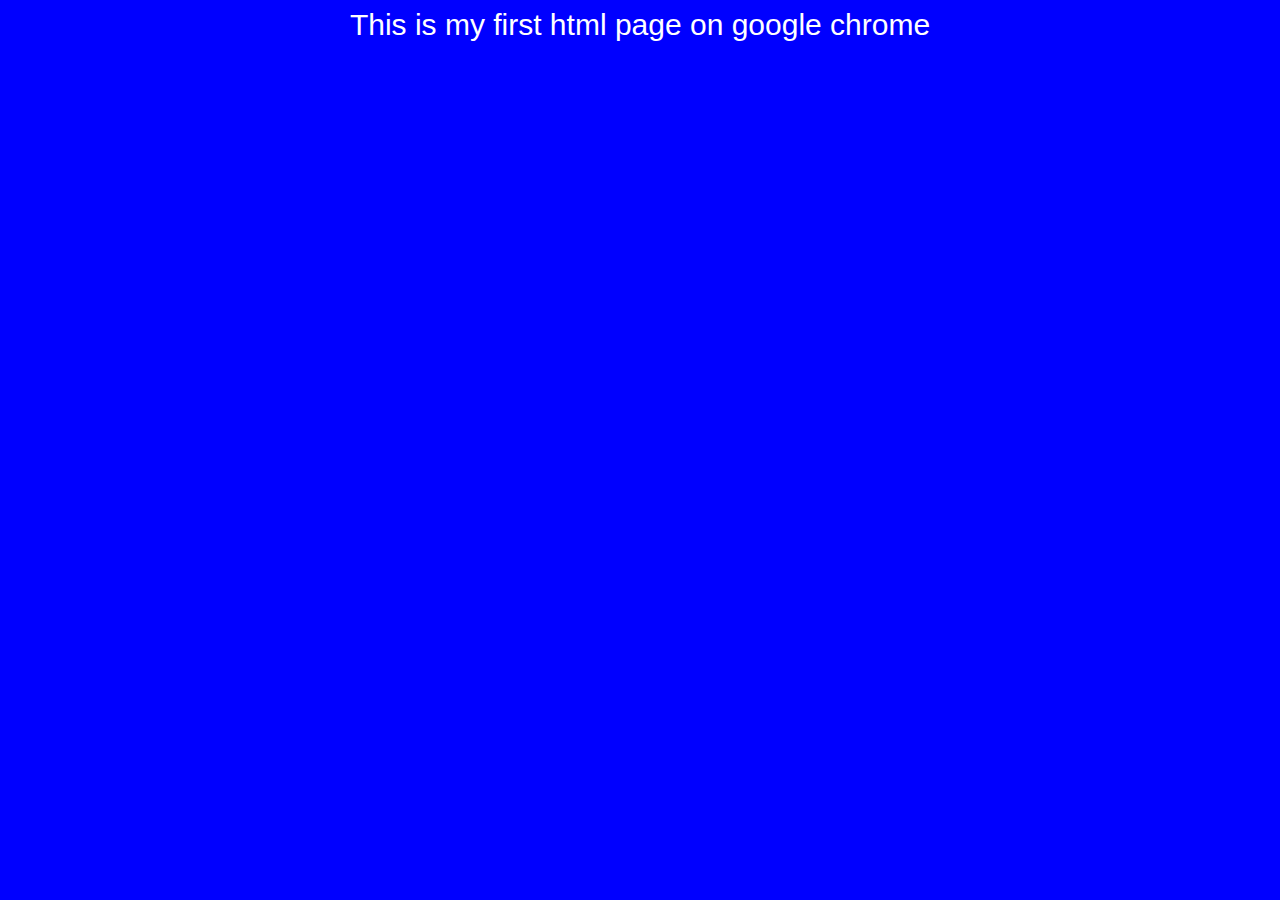
<file: index.html>
<!DOCTYPE html>
<html>
<head>
  <title>My First Website</title>
  <link rel="stylesheet" href="style.css">
</head>
<body>
  This is my first html page on google chrome
  <script src="script.js"></script>
</body>
</html>
</file>
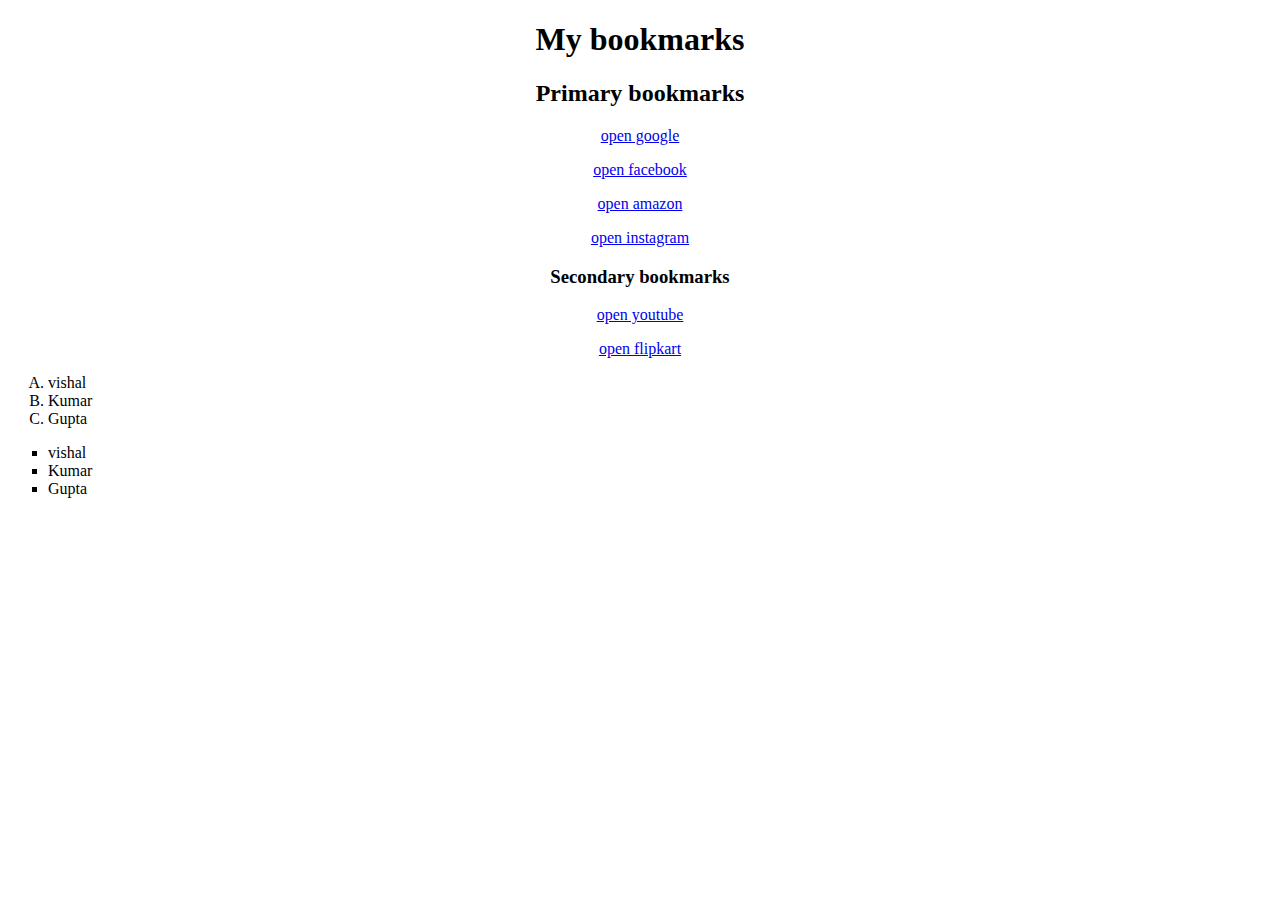
<file: bookmarks.html>
<!DOCTYPE html>
<html lang="en">

<head>
    <meta charset="UTF-8">
    <meta name="viewport" content="width=device-width, initial-scale=1.0">
    <title>Bookmark manager</title>
</head>

<body>
    <center>
        <h1>My bookmarks</h1>
        <h2>Primary bookmarks</h2>
        <p><a target="_blank" href="https://www.google.com">open google</a>
        <p><a target="_blank" href="https://www.facebook.com">open facebook</a></p>
        <p><a target="_blank" href="https://www.amazon.com">open amazon</a></p>
        <p><a target="_blank" href="https://www.instagram.com">open instagram</a></p>

        <h3>Secondary bookmarks</h3>
        <p><a target="_blank" href="https://www.youtube.com">open youtube</a></p>
        <p><a target="_blank" href="https://www.flipkart.com">open flipkart</a></p>
    </center>

    <ol type="A">
        <li>vishal</li>
        <li>Kumar</li>
        <li>Gupta</li>
    </ol>
    <ul type="square">
        <li>vishal</li>
        <li>Kumar</li>
        <li>Gupta</li>
    </ul>
</file>
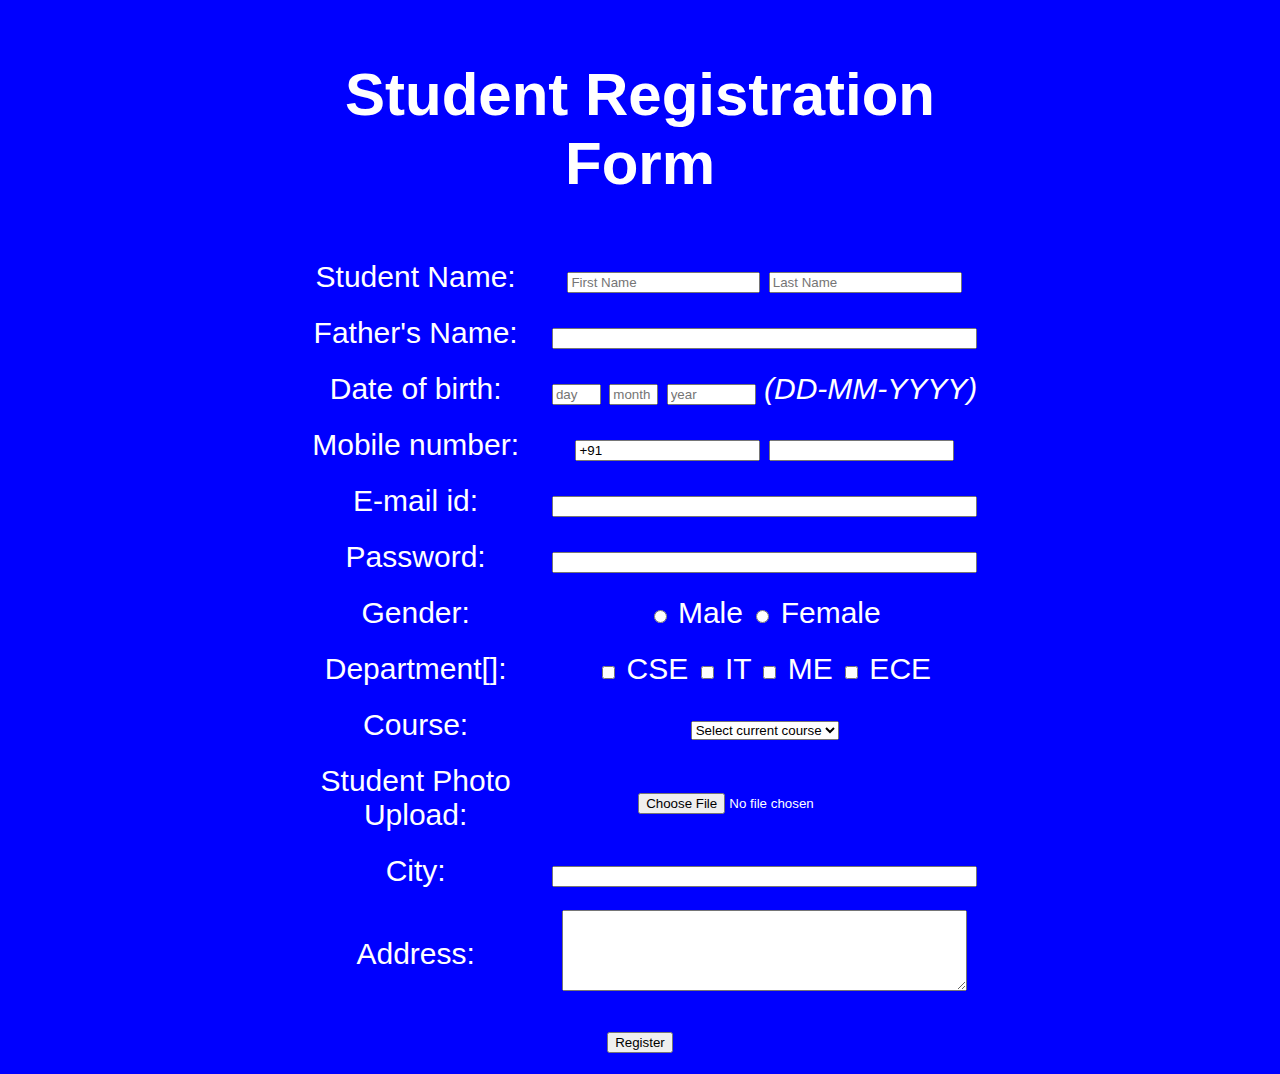
<file: registration.html>
<!DOCTYPE html>
<html lang="en">

<head>
    <meta charset="UTF-8">
    <meta name="viewport" content="width=device-width, initial-scale=1.0">
    <title>Registration form</title>
    <link rel="stylesheet" href="style.css">
</head>

<body bgcolor="MistyRose">

   <form class="reg-form">
        <table align="center" width="700" cellpadding="10">

            <tr>
                <td colspan="2" align="center" <b>
                    <h1> Student Registration Form</h1></b>
                </td>
            </tr>


            <tr>
                <td>Student Name:</td>
                <td>
                    <input type="text" size="21" placeholder="First Name" />
                    <input type="text" size="21" placeholder="Last Name" />
                </td>
            </tr>

            <tr>
                <td> Father's Name:</td>
                <td><input type="text" size="50" </td>
            </tr>
            <tr>
                <td>Date of birth:</td>
                <td>
                    <input type="text" size="3" placeholder="day" />
                    <input type="text" size="3" placeholder="month" />
                    <input type="text" size="8" placeholder="year" />
                    <i>(DD-MM-YYYY)</i>
                </td>
            </tr>
            <tr>
                <td>Mobile number:</td>
                <td>
                    <input type="text" value="+91" readonly />
                    <input type="tel" required />

                </td>
            </tr>
            <tr>
                <td>E-mail id:</td>
                <td>
                    <input type="email" size="50" required />

                </td>
            </tr>
            <tr>
                <td>Password:</td>
                <td>
                    <input type="password" size="50" required />

                </td>
            </tr>
            <tr>
                <td>Gender:</td>
                <td>
                    <label><input type="radio" name="g"> Male</label>
                    <label><input type="radio" name="g"> Female</label>

                </td>
            </tr>
            <tr>
                <td>Department[]:</td>
                <td>
                   <input type="checkbox" name="department[]" required> CSE
                    <input type="checkbox" name="department[]"> IT
                    <input type="checkbox" name="department[]"> ME
                    <input type="checkbox" name="department[]"> ECE

                </td>
            </tr>
            <tr>
                <td>Course:</td>
                <td>
                    <select required>
                    <option value="" disabled selected>Select current course</option>
                    <option>Python</option>
                    <option>Java</option>
                    <option>JS</option>
                    <option>C++</option>
</select>

                </td>
            </tr>
            <tr>
                <td>Student Photo Upload:</td>
                <td>
                    <input type="file" requiired />
                </td>
            </tr>
            <tr>
                <td>City:</td>
                <td>
                    <input type="test" size="50" </td>
            </tr>
            <tr>
                <td>Address:</td>
                <td>
                    <textarea cols="48" rows="5" /></textarea>
                </td>
            </tr>
            <tr>
                <td colspan="2" align="center">
                    <input type="submit" value="Register" />
                </td>
            </tr>

        </table>
    </form>

</body>

</html>
</file>
<file: style.css>
body {
    background-color:blue;
    color: white;
}body {
  background-color: blue;
  color: white;
  text-align: center;
  font-size: 30px;
  font-family: Arial, sans-serif;
}
</file>
